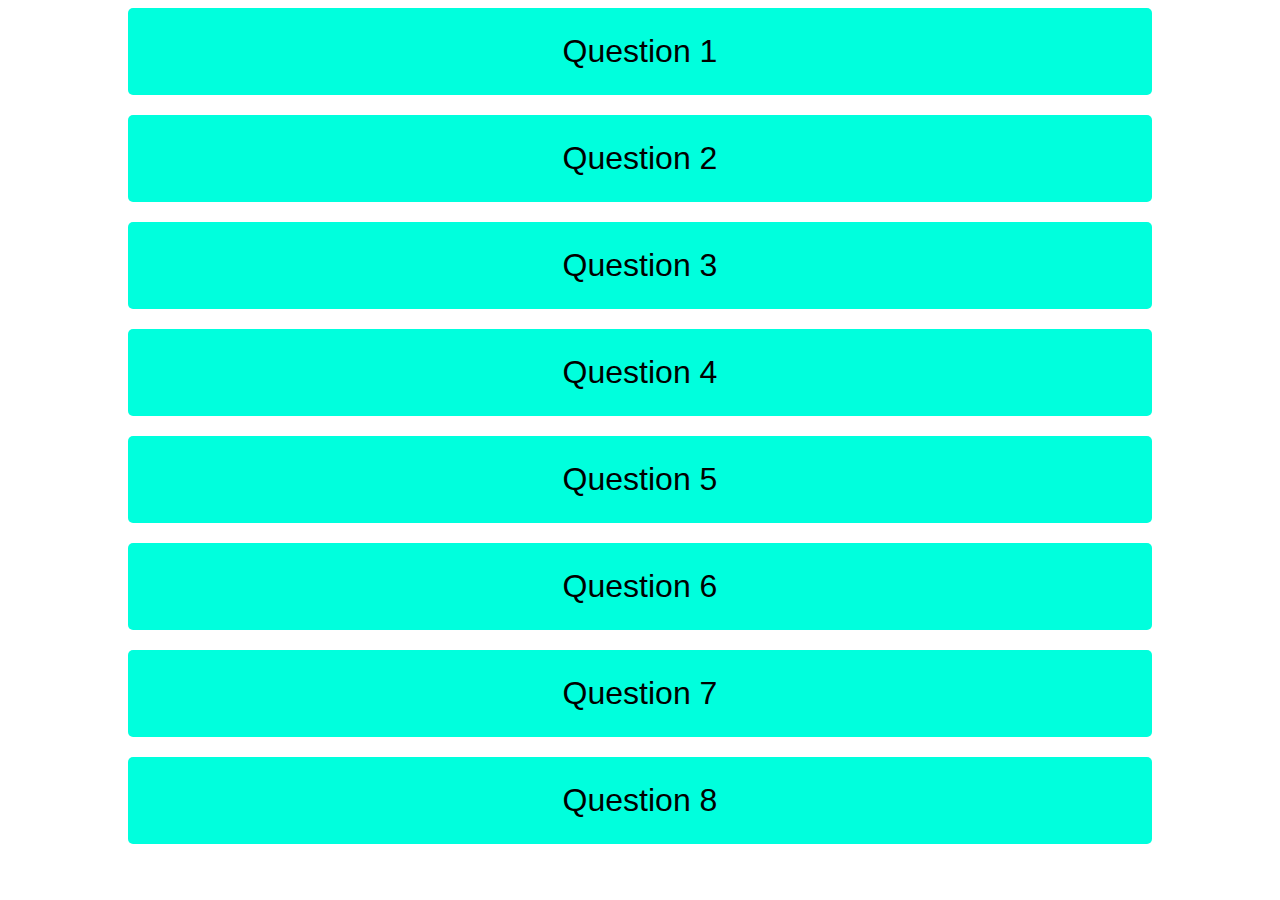
<file: html/test/test.html>
<!DOCTYPE html>
<html lang="fr">
<head>
    <meta charset="UTF-8">
    <meta name="viewport" content="width=device-width, initial-scale=1.0">
    <title>Pays du monde</title>
    <!-- Inclure la bibliothèque jQuery -->
    <script src="../jquery-3.7.1.min.js"></script>
    <script src="../data/countries.js"></script>
    <script src="../data/class_country.js"></script>
    <script src="../data/class_currency.js"></script>
    <script src="../data/class_language.js"></script>
    <script src="test.js"></script>
    <style>
        section, button{
            width: 90%;
        }

        body{
            display: flex;
            justify-content: space-around;
            align-items: center;
        }

        section{
            display: flex;
            flex-direction: column;
            align-items: center;     
            gap: 20px; 
        }

        button{
            background-color: #00ffdd;
            padding: 25px 0;
            border: none;
            border-radius: 5px;
            cursor: pointer;
            font-size: 2em;
        }


    </style>
</head>
<body> 
    <section>
        <button name="Q1">Question 1</button>
        <button name="Q2">Question 2</button>
        <button name="Q3">Question 3</button>
        <button name="Q4">Question 4</button>
        <button name="Q5">Question 5</button>
        <button name="Q6">Question 6</button>
        <button name="Q7">Question 7</button>
        <button name="Q8">Question 8</button>
    </section>
</body>
</html>
</file>
